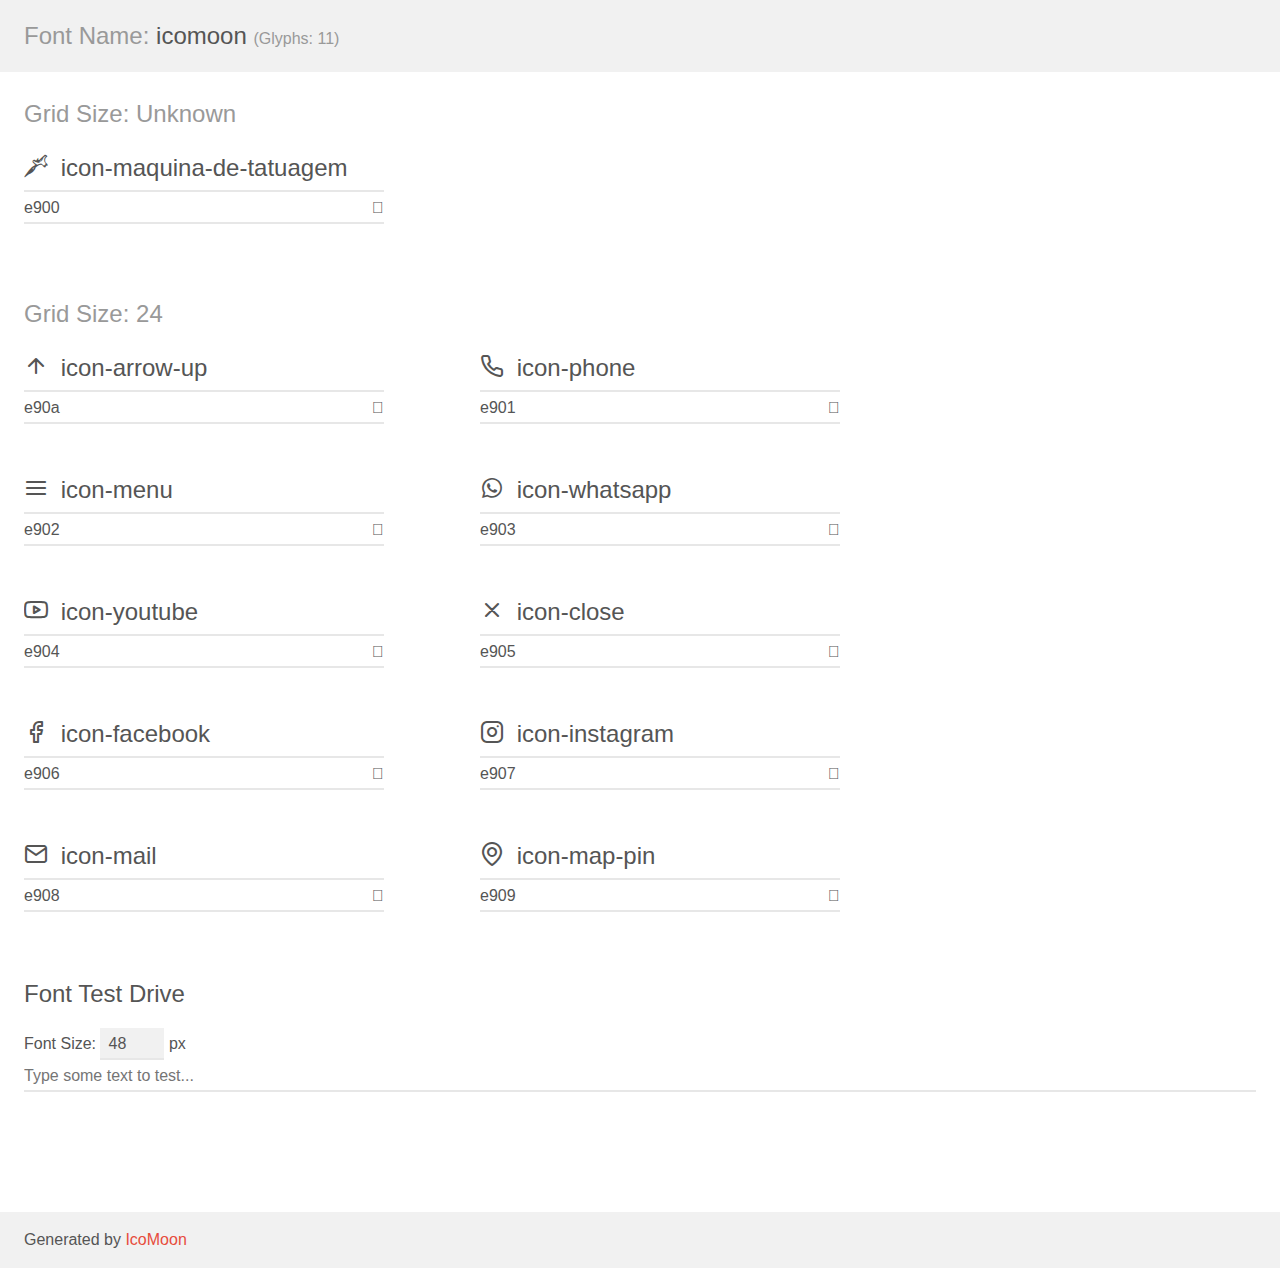
<file: assets/fonts/demo.html>
<!doctype html>
<html>
<head>
    <meta charset="utf-8">
    <title>IcoMoon Demo</title>
    <meta name="description" content="An Icon Font Generated By IcoMoon.io">
    <meta name="viewport" content="width=device-width, initial-scale=1">
    <link rel="stylesheet" href="demo-files/demo.css">
    <link rel="stylesheet" href="style.css"></head>
<body>
    <div class="bgc1 clearfix">
        <h1 class="mhmm mvm"><span class="fgc1">Font Name:</span> icomoon <small class="fgc1">(Glyphs:&nbsp;11)</small></h1>
    </div>
    <div class="clearfix mhl ptl">
        <h1 class="mvm mtn fgc1">Grid Size: Unknown</h1>
        <div class="glyph fs1">
            <div class="clearfix bshadow0 pbs">
                <span class="icon-maquina-de-tatuagem"></span>
                <span class="mls"> icon-maquina-de-tatuagem</span>
            </div>
            <fieldset class="fs0 size1of1 clearfix hidden-false">
                <input type="text" readonly value="e900" class="unit size1of2" />
                <input type="text" maxlength="1" readonly value="&#xe900;" class="unitRight size1of2 talign-right" />
            </fieldset>
            <div class="fs0 bshadow0 clearfix hidden-true">
                <span class="unit pvs fgc1">liga: </span>
                <input type="text" readonly value="" class="liga unitRight" />
            </div>
        </div>
    </div>
    <div class="clearfix mhl ptl">
        <h1 class="mvm mtn fgc1">Grid Size: 24</h1>
        <div class="glyph fs2">
            <div class="clearfix bshadow0 pbs">
                <span class="icon-arrow-up"></span>
                <span class="mls"> icon-arrow-up</span>
            </div>
            <fieldset class="fs0 size1of1 clearfix hidden-false">
                <input type="text" readonly value="e90a" class="unit size1of2" />
                <input type="text" maxlength="1" readonly value="&#xe90a;" class="unitRight size1of2 talign-right" />
            </fieldset>
            <div class="fs0 bshadow0 clearfix hidden-true">
                <span class="unit pvs fgc1">liga: </span>
                <input type="text" readonly value="" class="liga unitRight" />
            </div>
        </div>
        <div class="glyph fs2">
            <div class="clearfix bshadow0 pbs">
                <span class="icon-phone"></span>
                <span class="mls"> icon-phone</span>
            </div>
            <fieldset class="fs0 size1of1 clearfix hidden-false">
                <input type="text" readonly value="e901" class="unit size1of2" />
                <input type="text" maxlength="1" readonly value="&#xe901;" class="unitRight size1of2 talign-right" />
            </fieldset>
            <div class="fs0 bshadow0 clearfix hidden-true">
                <span class="unit pvs fgc1">liga: </span>
                <input type="text" readonly value="" class="liga unitRight" />
            </div>
        </div>
        <div class="glyph fs2">
            <div class="clearfix bshadow0 pbs">
                <span class="icon-menu"></span>
                <span class="mls"> icon-menu</span>
            </div>
            <fieldset class="fs0 size1of1 clearfix hidden-false">
                <input type="text" readonly value="e902" class="unit size1of2" />
                <input type="text" maxlength="1" readonly value="&#xe902;" class="unitRight size1of2 talign-right" />
            </fieldset>
            <div class="fs0 bshadow0 clearfix hidden-true">
                <span class="unit pvs fgc1">liga: </span>
                <input type="text" readonly value="" class="liga unitRight" />
            </div>
        </div>
        <div class="glyph fs2">
            <div class="clearfix bshadow0 pbs">
                <span class="icon-whatsapp"></span>
                <span class="mls"> icon-whatsapp</span>
            </div>
            <fieldset class="fs0 size1of1 clearfix hidden-false">
                <input type="text" readonly value="e903" class="unit size1of2" />
                <input type="text" maxlength="1" readonly value="&#xe903;" class="unitRight size1of2 talign-right" />
            </fieldset>
            <div class="fs0 bshadow0 clearfix hidden-true">
                <span class="unit pvs fgc1">liga: </span>
                <input type="text" readonly value="" class="liga unitRight" />
            </div>
        </div>
        <div class="glyph fs2">
            <div class="clearfix bshadow0 pbs">
                <span class="icon-youtube"></span>
                <span class="mls"> icon-youtube</span>
            </div>
            <fieldset class="fs0 size1of1 clearfix hidden-false">
                <input type="text" readonly value="e904" class="unit size1of2" />
                <input type="text" maxlength="1" readonly value="&#xe904;" class="unitRight size1of2 talign-right" />
            </fieldset>
            <div class="fs0 bshadow0 clearfix hidden-true">
                <span class="unit pvs fgc1">liga: </span>
                <input type="text" readonly value="" class="liga unitRight" />
            </div>
        </div>
        <div class="glyph fs2">
            <div class="clearfix bshadow0 pbs">
                <span class="icon-close"></span>
                <span class="mls"> icon-close</span>
            </div>
            <fieldset class="fs0 size1of1 clearfix hidden-false">
                <input type="text" readonly value="e905" class="unit size1of2" />
                <input type="text" maxlength="1" readonly value="&#xe905;" class="unitRight size1of2 talign-right" />
            </fieldset>
            <div class="fs0 bshadow0 clearfix hidden-true">
                <span class="unit pvs fgc1">liga: </span>
                <input type="text" readonly value="" class="liga unitRight" />
            </div>
        </div>
        <div class="glyph fs2">
            <div class="clearfix bshadow0 pbs">
                <span class="icon-facebook"></span>
                <span class="mls"> icon-facebook</span>
            </div>
            <fieldset class="fs0 size1of1 clearfix hidden-false">
                <input type="text" readonly value="e906" class="unit size1of2" />
                <input type="text" maxlength="1" readonly value="&#xe906;" class="unitRight size1of2 talign-right" />
            </fieldset>
            <div class="fs0 bshadow0 clearfix hidden-true">
                <span class="unit pvs fgc1">liga: </span>
                <input type="text" readonly value="" class="liga unitRight" />
            </div>
        </div>
        <div class="glyph fs2">
            <div class="clearfix bshadow0 pbs">
                <span class="icon-instagram"></span>
                <span class="mls"> icon-instagram</span>
            </div>
            <fieldset class="fs0 size1of1 clearfix hidden-false">
                <input type="text" readonly value="e907" class="unit size1of2" />
                <input type="text" maxlength="1" readonly value="&#xe907;" class="unitRight size1of2 talign-right" />
            </fieldset>
            <div class="fs0 bshadow0 clearfix hidden-true">
                <span class="unit pvs fgc1">liga: </span>
                <input type="text" readonly value="" class="liga unitRight" />
            </div>
        </div>
        <div class="glyph fs2">
            <div class="clearfix bshadow0 pbs">
                <span class="icon-mail"></span>
                <span class="mls"> icon-mail</span>
            </div>
            <fieldset class="fs0 size1of1 clearfix hidden-false">
                <input type="text" readonly value="e908" class="unit size1of2" />
                <input type="text" maxlength="1" readonly value="&#xe908;" class="unitRight size1of2 talign-right" />
            </fieldset>
            <div class="fs0 bshadow0 clearfix hidden-true">
                <span class="unit pvs fgc1">liga: </span>
                <input type="text" readonly value="" class="liga unitRight" />
            </div>
        </div>
        <div class="glyph fs2">
            <div class="clearfix bshadow0 pbs">
                <span class="icon-map-pin"></span>
                <span class="mls"> icon-map-pin</span>
            </div>
            <fieldset class="fs0 size1of1 clearfix hidden-false">
                <input type="text" readonly value="e909" class="unit size1of2" />
                <input type="text" maxlength="1" readonly value="&#xe909;" class="unitRight size1of2 talign-right" />
            </fieldset>
            <div class="fs0 bshadow0 clearfix hidden-true">
                <span class="unit pvs fgc1">liga: </span>
                <input type="text" readonly value="" class="liga unitRight" />
            </div>
        </div>
    </div>

    <!--[if gt IE 8]><!-->
    <div class="mhl clearfix mbl">
        <h1>Font Test Drive</h1>
        <label>
            Font Size: <input id="fontSize" type="number" class="textbox0 mbm"
            min="8" value="48" />
            px
        </label>
        <input id="testText" type="text" class="phl size1of1 mvl"
        placeholder="Type some text to test..." value=""/>
        <div id="testDrive" class="icon-" style="font-family: icomoon">&nbsp;
        </div>
    </div>
    <!--<![endif]-->
    <div class="bgc1 clearfix">
        <p class="mhl">Generated by <a href="https://icomoon.io/app">IcoMoon</a></p>
    </div>

    <script src="demo-files/demo.js"></script>
</body>
</html>
</file>
<file: assets/fonts/demo-files/demo.css>
body {
  padding: 0;
  margin: 0;
  font-family: sans-serif;
  font-size: 1em;
  line-height: 1.5;
  color: #555;
  background: #fff;
}
h1 {
  font-size: 1.5em;
  font-weight: normal;
}
small {
  font-size: .66666667em;
}
a {
  color: #e74c3c;
  text-decoration: none;
}
a:hover, a:focus {
  box-shadow: 0 1px #e74c3c;
}
.bshadow0, input {
  box-shadow: inset 0 -2px #e7e7e7;
}
input:hover {
  box-shadow: inset 0 -2px #ccc;
}
input, fieldset {
  font-family: sans-serif;
  font-size: 1em;
  margin: 0;
  padding: 0;
  border: 0;
}
input {
  color: inherit;
  line-height: 1.5;
  height: 1.5em;
  padding: .25em 0;
}
input:focus {
  outline: none;
  box-shadow: inset 0 -2px #449fdb;
}
.glyph {
  font-size: 16px;
  width: 15em;
  padding-bottom: 1em;
  margin-right: 4em;
  margin-bottom: 1em;
  float: left;
  overflow: hidden;
}
.liga {
  width: 80%;
  width: calc(100% - 2.5em);
}
.talign-right {
  text-align: right;
}
.talign-center {
  text-align: center;
}
.bgc1 {
  background: #f1f1f1;
}
.fgc1 {
  color: #999;
}
.fgc0 {
  color: #000;
}
p {
  margin-top: 1em;
  margin-bottom: 1em;
}
.mvm {
  margin-top: .75em;
  margin-bottom: .75em;
}
.mtn {
  margin-top: 0;
}
.mtl, .mal {
  margin-top: 1.5em;
}
.mbl, .mal {
  margin-bottom: 1.5em;
}
.mal, .mhl {
  margin-left: 1.5em;
  margin-right: 1.5em;
}
.mhmm {
  margin-left: 1em;
  margin-right: 1em;
}
.mls {
  margin-left: .25em;
}
.ptl {
  padding-top: 1.5em;
}
.pbs, .pvs {
  padding-bottom: .25em;
}
.pvs, .pts {
  padding-top: .25em;
}
.unit {
  float: left;
}
.unitRight {
  float: right;
}
.size1of2 {
  width: 50%;
}
.size1of1 {
  width: 100%;
}
.clearfix:before, .clearfix:after {
  content: " ";
  display: table;
}
.clearfix:after {
  clear: both;
}
.hidden-true {
  display: none;
}
.textbox0 {
  width: 3em;
  background: #f1f1f1;
  padding: .25em .5em;
  line-height: 1.5;
  height: 1.5em;
}
#testDrive {
  display: block;
  padding-top: 24px;
  line-height: 1.5;
}
.fs0 {
  font-size: 16px;
}
.fs1 {
  font-size: 24px;
}
.fs2 {
  font-size: 24px;
}
</file>
<file: assets/fonts/style.css>
@font-face {
  font-family: 'icomoon';
  src:  url('fonts/icomoon.eot?pch95x');
  src:  url('fonts/icomoon.eot?pch95x#iefix') format('embedded-opentype'),
    url('fonts/icomoon.ttf?pch95x') format('truetype'),
    url('fonts/icomoon.woff?pch95x') format('woff'),
    url('fonts/icomoon.svg?pch95x#icomoon') format('svg');
  font-weight: normal;
  font-style: normal;
  font-display: block;
}

[class^="icon-"], [class*=" icon-"] {
  /* use !important to prevent issues with browser extensions that change fonts */
  font-family: 'icomoon' !important;
  speak: never;
  font-style: normal;
  font-weight: normal;
  font-variant: normal;
  text-transform: none;
  line-height: 1;

  /* Better Font Rendering =========== */
  -webkit-font-smoothing: antialiased;
  -moz-osx-font-smoothing: grayscale;
}

.icon-maquina-de-tatuagem:before {
  content: "\e900";
}
.icon-arrow-up:before {
  content: "\e90a";
}
.icon-phone:before {
  content: "\e901";
}
.icon-menu:before {
  content: "\e902";
}
.icon-whatsapp:before {
  content: "\e903";
}
.icon-youtube:before {
  content: "\e904";
}
.icon-close:before {
  content: "\e905";
}
.icon-facebook:before {
  content: "\e906";
}
.icon-instagram:before {
  content: "\e907";
}
.icon-mail:before {
  content: "\e908";
}
.icon-map-pin:before {
  content: "\e909";
}
</file>
